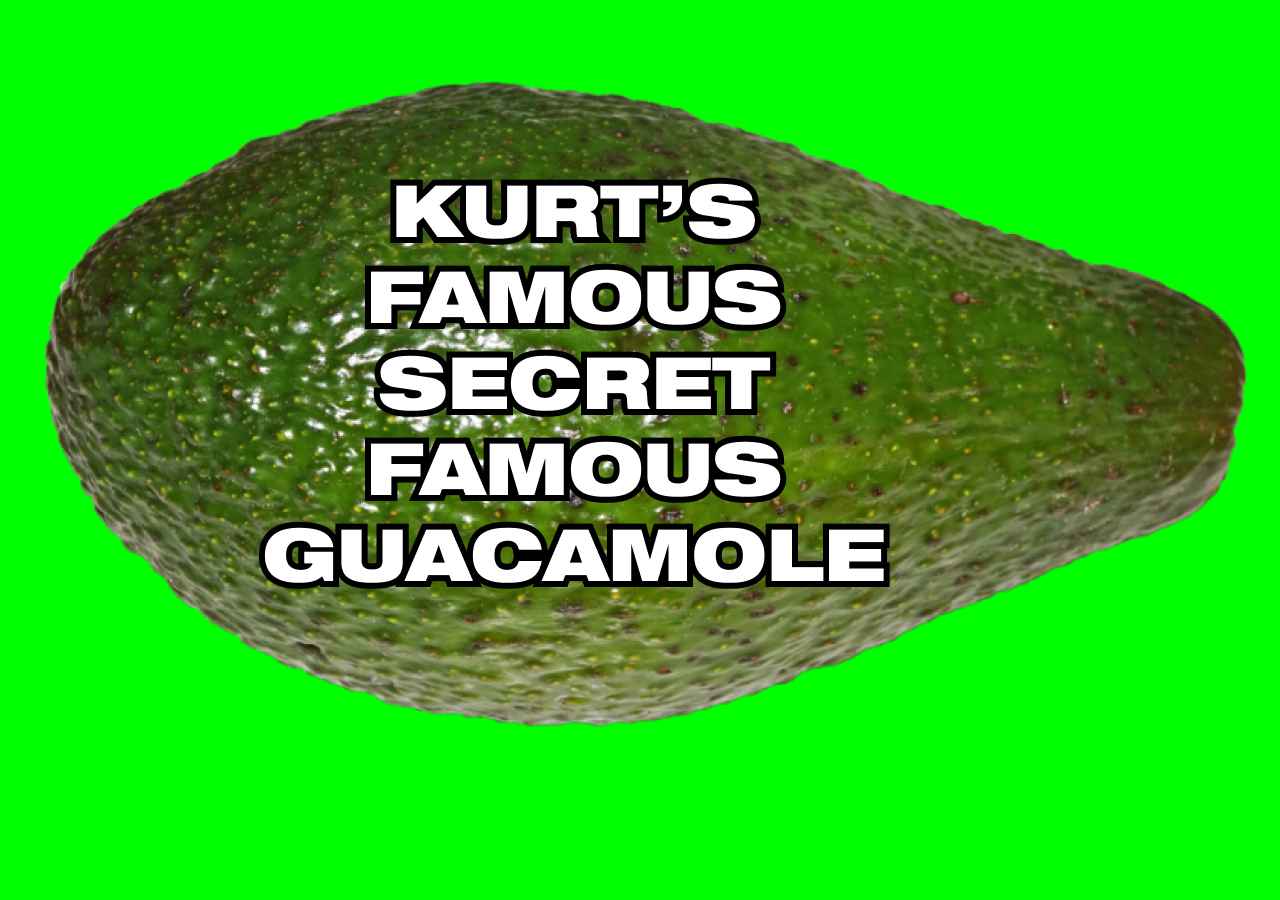
<file: enter.html>
<!DOCTYPE html>
<html lang="en">

<head>
    <meta charset="UTF-8">
    <meta http-equiv="X-UA-Compatible" content="IE=edge">
    <meta name="viewport" content="width=device-width, initial-scale=1.0">
    <link rel="stylesheet" href="./css/enter.css">
    <title>Document</title>
</head>

<body>
    <div class="container">
        <a href="./index.html">

            <img src="./images/big_kurt.png" alt="guaca">
        </a>


    </div>



</body>

</html>
</file>
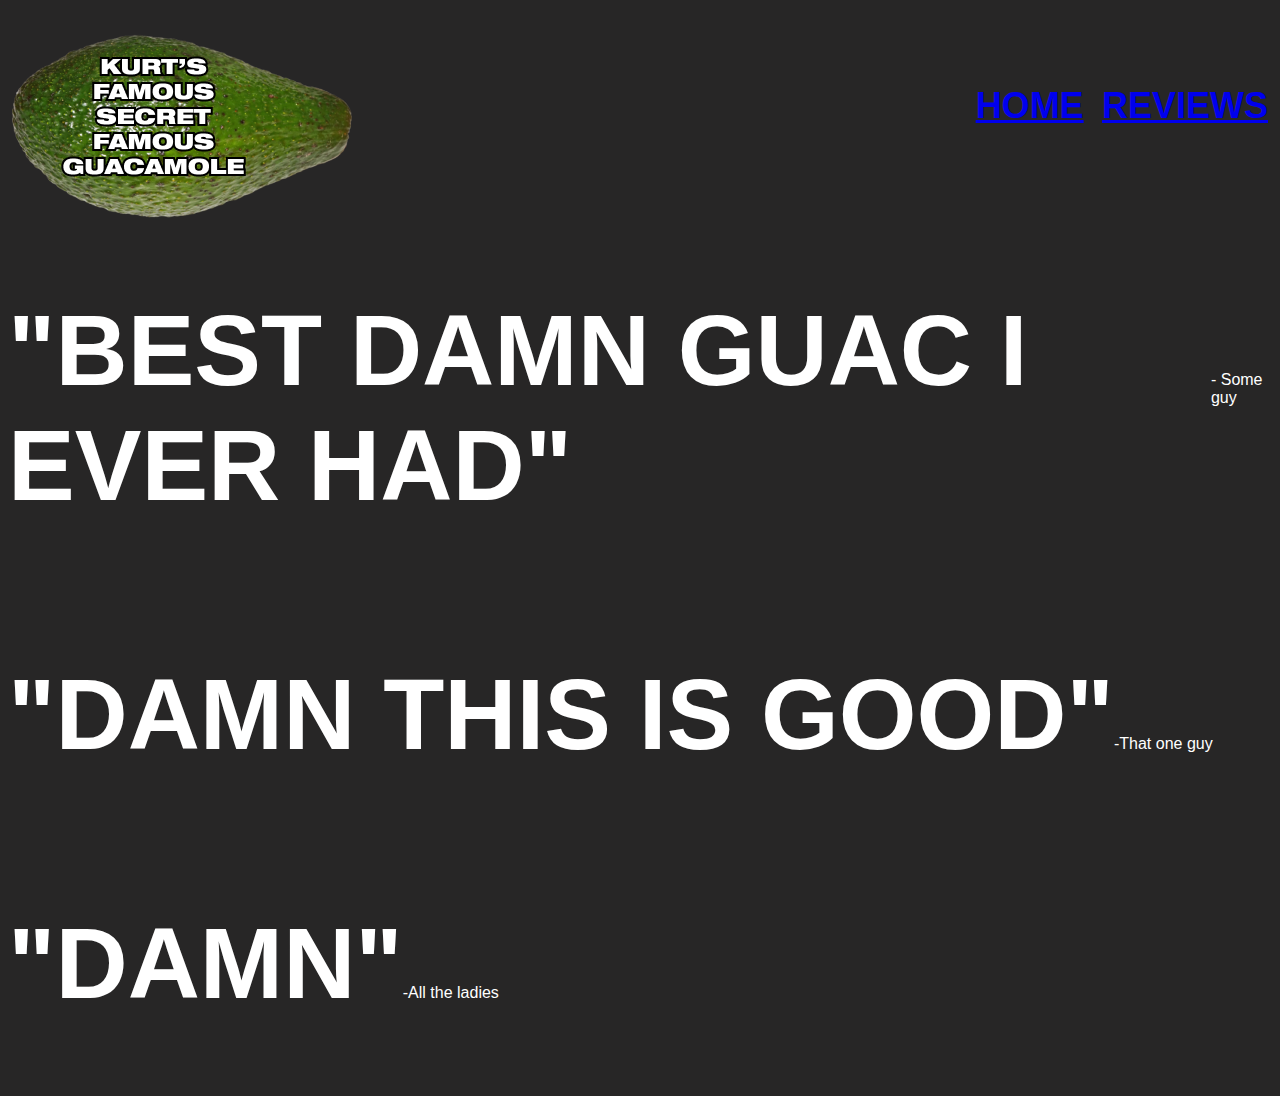
<file: review.html>
<!DOCTYPE html>
<html lang="en">

<head>
    <meta charset="UTF-8">
    <meta http-equiv="X-UA-Compatible" content="IE=edge">
    <meta name="viewport" content="width=device-width, initial-scale=1.0">
    <link rel="stylesheet" href="./css/review.css">
    <title>Document</title>
</head>

<body>
    <nav>
        <div class="logo"><a href="./enter.html"><img src="./images/kurt_ava.png" alt="logo"> </a></div>
        <ul>
            <li><a href="./index.html">HOME</a> </li>
            <li><a href="./review.html">REVIEWS</a></li>

        </ul>
    </nav>


    <div class="review">
        <h1> "BEST DAMN GUAC I EVER HAD"</h1>
        <div class="guy1">
            <p>- Some guy</p>
        </div>
    </div>

    <div class="review_2">
        <h1> "DAMN THIS IS GOOD"</h1>
        <div class="guy_2">
            <p> -That one guy </p>
        </div>
    </div>

    <div class="review_3">
        <h1>"DAMN"</h1>
        <div class="guy_3">
            <p>-All the ladies</p>
        </div>
    </div>
</body>

</html>
</file>
<file: css/enter.css>
body {
    background-color: lime;
    font-family: Helvetica;
    margin: 0;
}



img{
    width: 100%;
}


div {
    display: flex;
    justify-content: center;
    align-items: center;
    height: 800px;
   
}
</file>
<file: css/review.css>
body {
    background-color: #272626;
    font-family: Helvetica;
}


nav {
    height: 70px;
    width: 100%;
    background-color:transparent;
    color:white;
    margin: 1px;
    border-radius: 10px;
    text-align: right;
    position: relative;
    font-weight: bold;
    font-size: 30px;
    }

nav li{
    display: inline-block;
    padding: 5px;
    text-align: right;
    position: relative;
    top:50px;
    font-size: larger;
    color: white;
    
    
}

a :visited{
    color: white;
}


.logo{
    position: relative;
    float: left;
    

  }



.review{
    display: flex;
    width: 100%;
    height: 20%;
    background-color: transparent;

}

.review h1{
    color: white;
    font-size: 100px;
    /* align-items: center;
    justify-content: center;
    text-align: center; */
}

.review p{
    color: white;
    margin-top: 145px;
}

.review_2{
    display: flex;
    width: 100%;
    height: 20%;
    background-color: transparent;

}

.review_2 h1{
    color: white;
    font-size: 100px;
    /* align-items: center;
    justify-content: center;
    text-align: center; */
}

.review_2 p{
    color: white;
    margin-top: 145px;
}

.review_3{
    display: flex;
    width: 100%;
    height: 20%;
    background-color: transparent;

}

.review_3 h1{
    color: white;
    font-size: 100px;
    /* align-items: center;
    justify-content: center;
    text-align: center; */
}

.review_3 p{
    color: white;
    background-color: transparent   ;
    margin-top: 145px;
}
</file>
